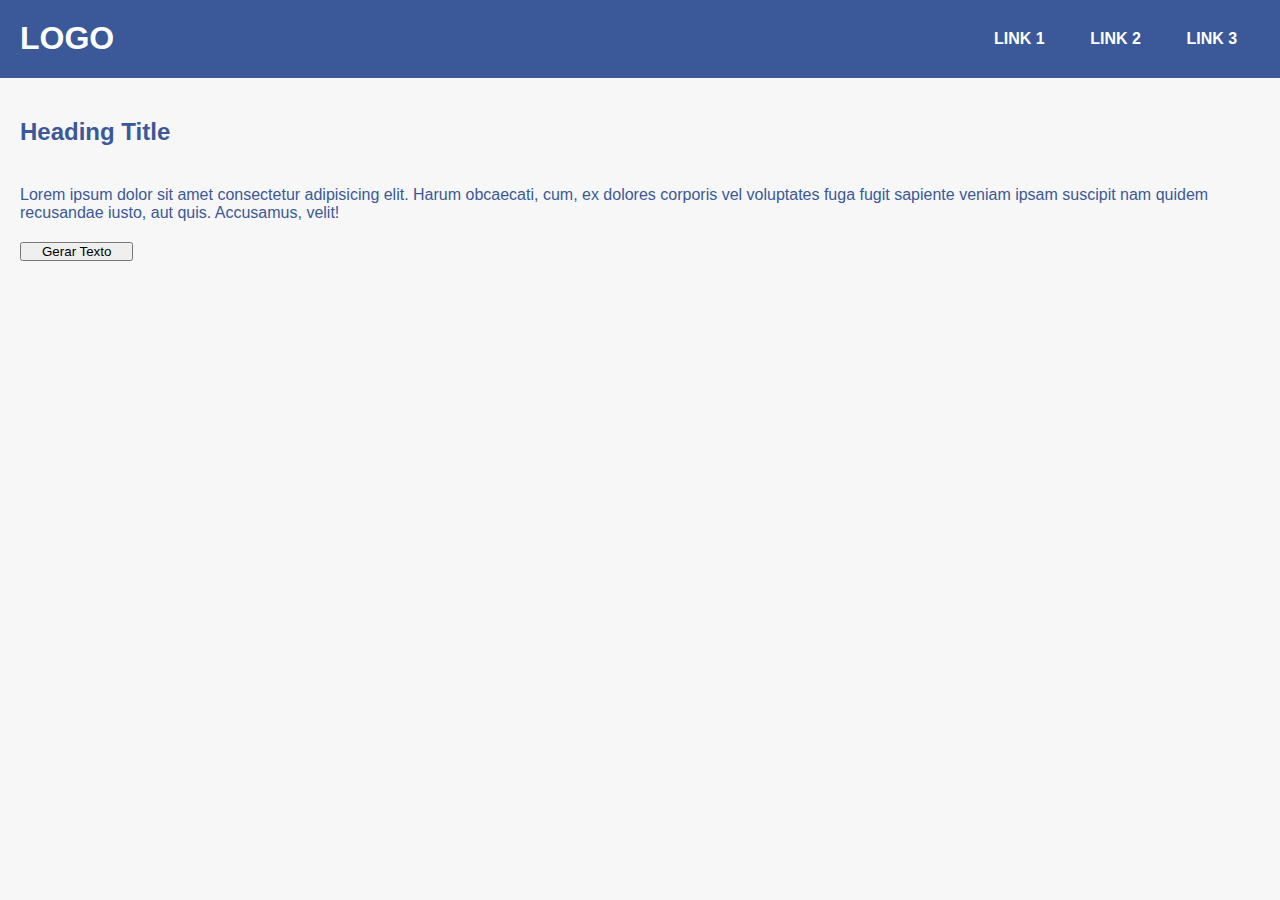
<file: atividade4/index.html>
<!DOCTYPE html>
<html lang="en">
<head>
    <meta charset="UTF-8">
    <meta http-equiv="X-UA-Compatible" content="IE=edge">
    <meta name="viewport" content="width=device-width, initial-scale=1.0">
    <title>Document</title>
    <link rel="stylesheet" href="style.css">
</head>
<body>
    <header>
        <nav>
            <h1>LOGO</h1>
            <ul>
                <li>LINK 1</li>
                <li>LINK 2</li>
                <li>LINK 3</i>
            </ul>
        </nav>
    </header>

    <div class="container">
        <h2>Heading Title</h2>

        <p id="texto">Lorem ipsum dolor sit amet consectetur adipisicing elit. Harum obcaecati, cum, ex dolores corporis vel voluptates fuga fugit sapiente veniam ipsam suscipit nam quidem recusandae iusto, aut quis. Accusamus, velit!</p>

        <button onclick="altera_texto()">Gerar Texto</button>
    </div>



    <script src="script.js"></script>

</body>
</html>
</file>
<file: atividade4/style.css>
*{
    margin: 0;
    padding: 0;
    box-sizing: border-box;
    font-family: 'Segoe UI', Tahoma, Geneva, Verdana, sans-serif;
}

body{
    height: 100vh;
    width: 100vw;
    color: #3b5998;
    background-color: #f7f7f7;
}

nav{
    display: flex;
    justify-content: space-between;
    padding: 20px;
    background-color: #3b5998;
    color: white;
}

h2{
    padding: 20px 0;
}

p{
    padding: 20px 0;   
}

.container{
    padding: 20px;
}

ul{
    list-style: none;
}

li{
    float: left;
    font-weight: bolder;
    margin: 0 .8rem;
    padding: 10px;
}

button{
    padding: 0 20px;
}
</file>
